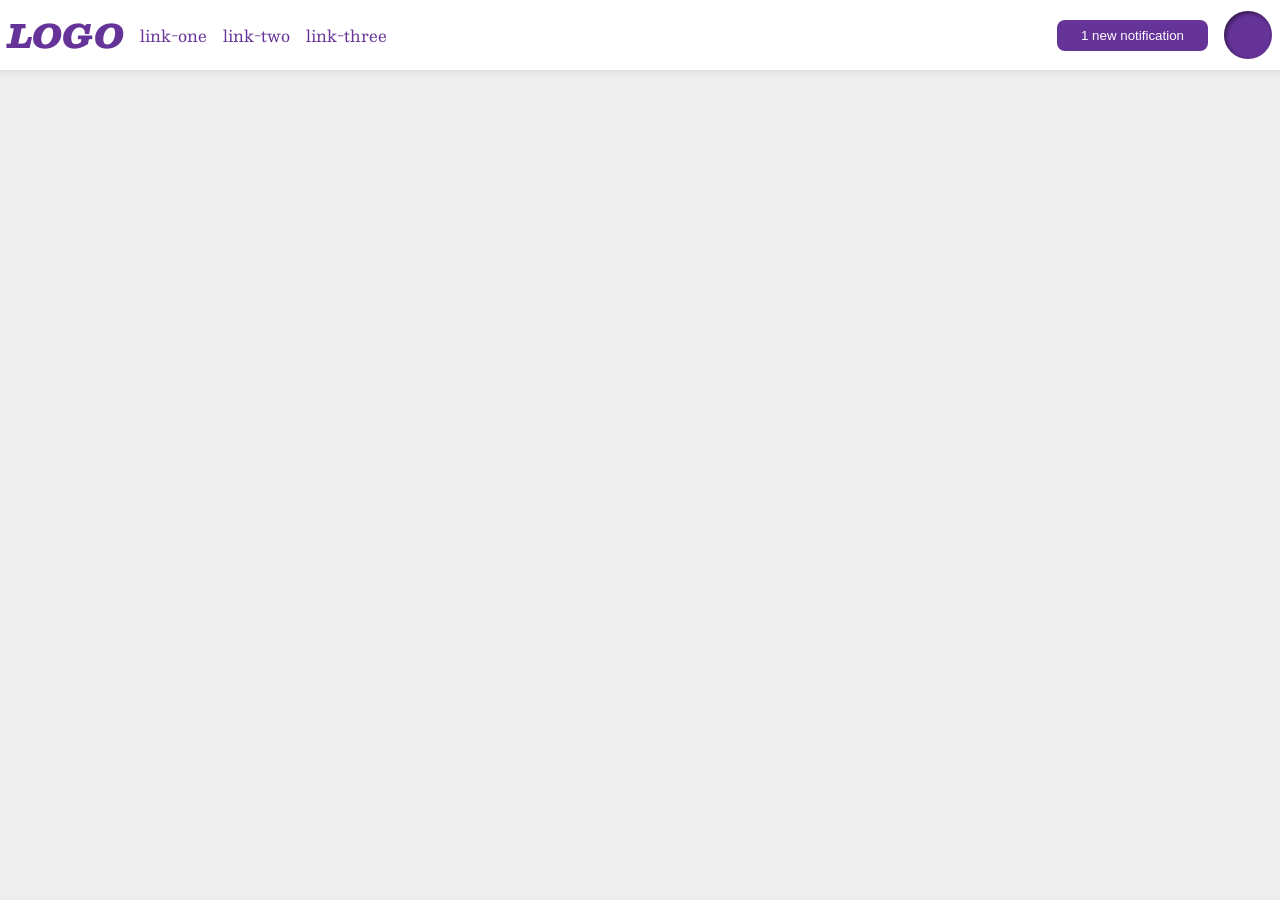
<file: foundations/flex/03-flex-header-2/index.html>
<!DOCTYPE html>
<html lang="en">
  <head>
    <meta charset="UTF-8">
    <meta http-equiv="X-UA-Compatible" content="IE=edge">
    <meta name="viewport" content="width=device-width, initial-scale=1.0">
    <title>Flex Header 2</title>
    <link rel="stylesheet" href="style.css">
  </head>
  <body>
    <div class="header">
      <div class="left">
        <div class="logo">LOGO</div>
        <ul class="links">
          <li><a href="https://google.com">link-one</a></li>
          <li><a href="https://google.com">link-two</a></li>
          <li><a href="https://google.com">link-three</a></li>
        </ul>
      </div>
      <div class="right">
        <button class="notifications">1 new notification</button>
        <div class="profile-image"></div>
      </div>
    </div>
  </body>
</html>
</file>
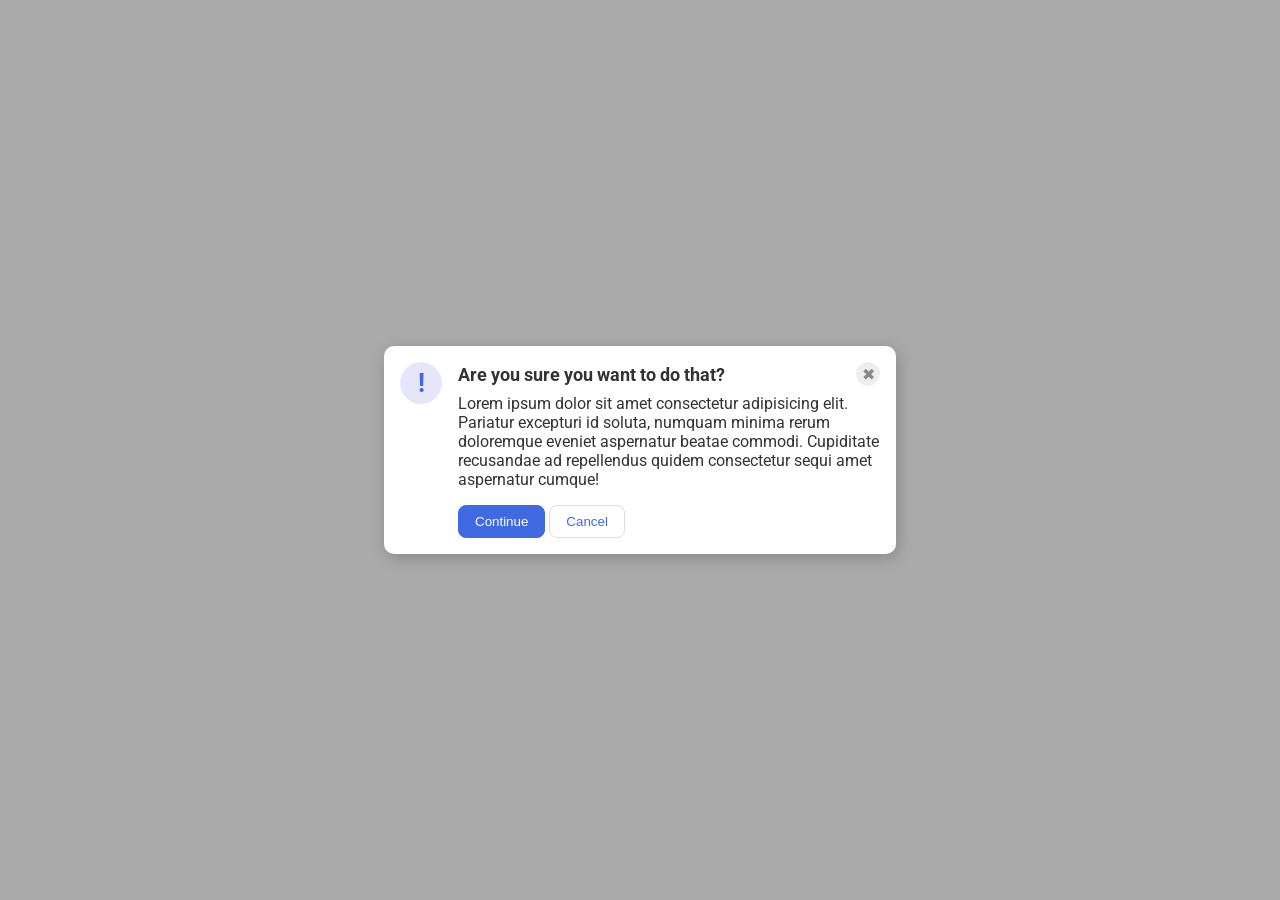
<file: foundations/flex/05-flex-modal/index.html>
<!DOCTYPE html>
<html lang="en">
  <head>
    <meta charset="UTF-8">
    <meta http-equiv="X-UA-Compatible" content="IE=edge">
    <meta name="viewport" content="width=device-width, initial-scale=1.0">
    <link rel="stylesheet" href="style.css">
    <title>Modal</title>
  </head>
  <body>
    <div class="modal">
      <div class="icon">!</div>
      <div class="info">
        <div class="header">Are you sure you want to do that?
            <button class="close-button">✖</button>
        </div>
        <div class="text">Lorem ipsum dolor sit amet consectetur adipisicing elit. Pariatur excepturi id soluta, numquam minima rerum doloremque eveniet aspernatur beatae commodi. Cupiditate recusandae ad repellendus quidem consectetur sequi amet aspernatur cumque!</div>
        <div>
          <button class="continue">Continue</button>
          <button class="cancel">Cancel</button>
        </div>
      </div>
    </div>
  </body>
</html>
</file>
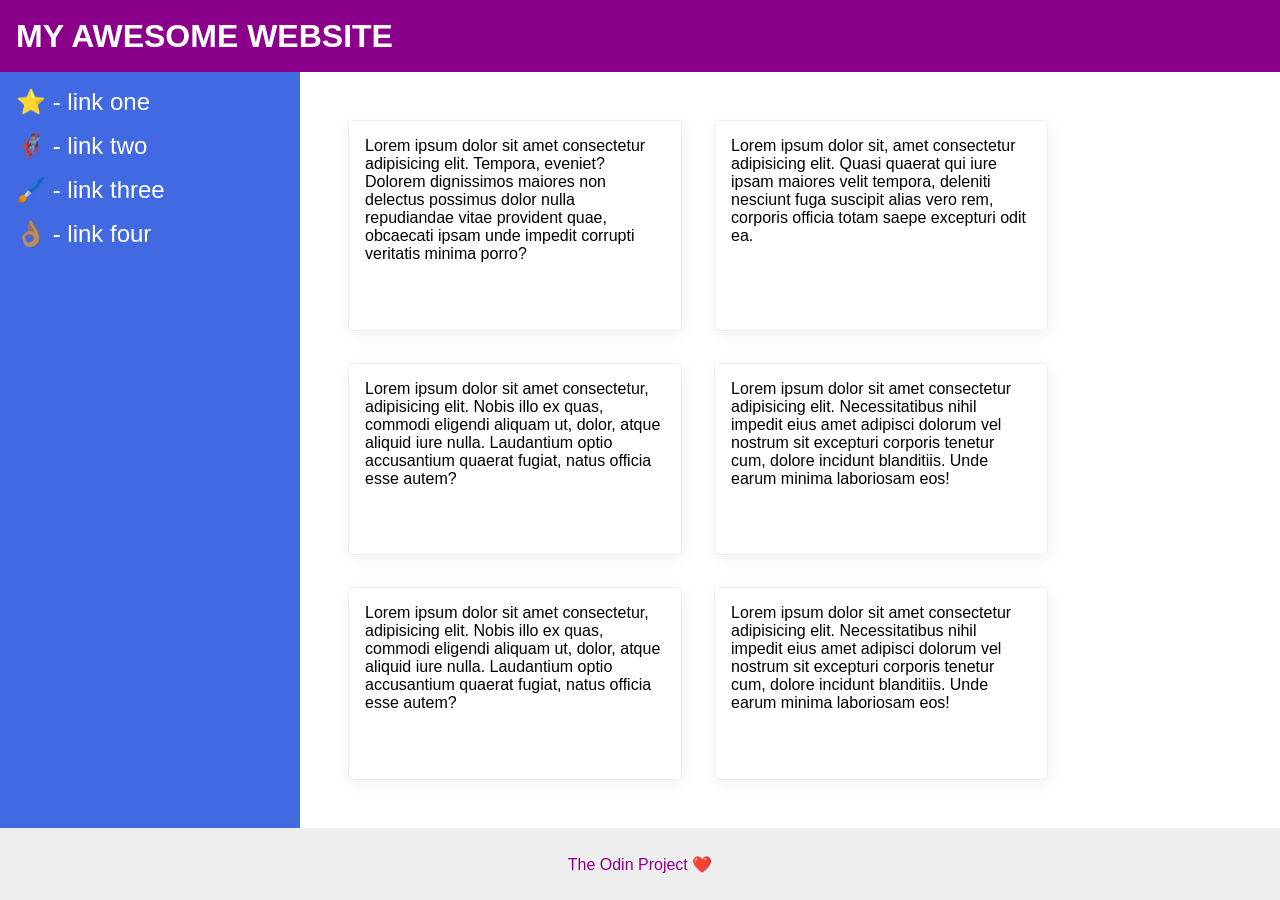
<file: foundations/flex/07-flex-layout-2/index.html>
<!DOCTYPE html>
<html lang="en">
  <head>
    <meta charset="UTF-8">
    <meta http-equiv="X-UA-Compatible" content="IE=edge">
    <meta name="viewport" content="width=device-width, initial-scale=1.0">
    <title>The Holy Grail</title>
    <link rel="stylesheet" href="style.css">
  </head>
  <body>
    <div class="header">
      MY AWESOME WEBSITE
    </div>
    
    <div class="content">
      <div class="sidebar">
        <ul>
          <li><a href="#">⭐ - link one</a></li>
          <li><a href="#">🦸🏽‍♂️ - link two</a></li>
          <li><a href="#">🖌️ - link three</a></li>
          <li><a href="#">👌🏽 - link four</a></li>
        </ul>
      </div>
      
      <div class="items">
        <div class="card">Lorem ipsum dolor sit amet consectetur adipisicing elit. Tempora, eveniet? Dolorem dignissimos maiores non delectus possimus dolor nulla repudiandae vitae provident quae, obcaecati ipsam unde impedit corrupti veritatis minima porro?</div>
        <div class="card">Lorem ipsum dolor sit, amet consectetur adipisicing elit. Quasi quaerat qui iure ipsam maiores velit tempora, deleniti nesciunt fuga suscipit alias vero rem, corporis officia totam saepe excepturi odit ea.</div>
        <div class="card">Lorem ipsum dolor sit amet consectetur, adipisicing elit. Nobis illo ex quas, commodi eligendi aliquam ut, dolor, atque aliquid iure nulla. Laudantium optio accusantium quaerat fugiat, natus officia esse autem?</div>
        <div class="card">Lorem ipsum dolor sit amet consectetur adipisicing elit. Necessitatibus nihil impedit eius amet adipisci dolorum vel nostrum sit excepturi corporis tenetur cum, dolore incidunt blanditiis. Unde earum minima laboriosam eos!</div>
        <div class="card">Lorem ipsum dolor sit amet consectetur, adipisicing elit. Nobis illo ex quas, commodi eligendi aliquam ut, dolor, atque aliquid iure nulla. Laudantium optio accusantium quaerat fugiat, natus officia esse autem?</div>
        <div class="card">Lorem ipsum dolor sit amet consectetur adipisicing elit. Necessitatibus nihil impedit eius amet adipisci dolorum vel nostrum sit excepturi corporis tenetur cum, dolore incidunt blanditiis. Unde earum minima laboriosam eos!</div>
      </div>
    </div>
    
    <div class="footer">
        The Odin Project ❤️
    </div>
  </body>
</html>
</file>
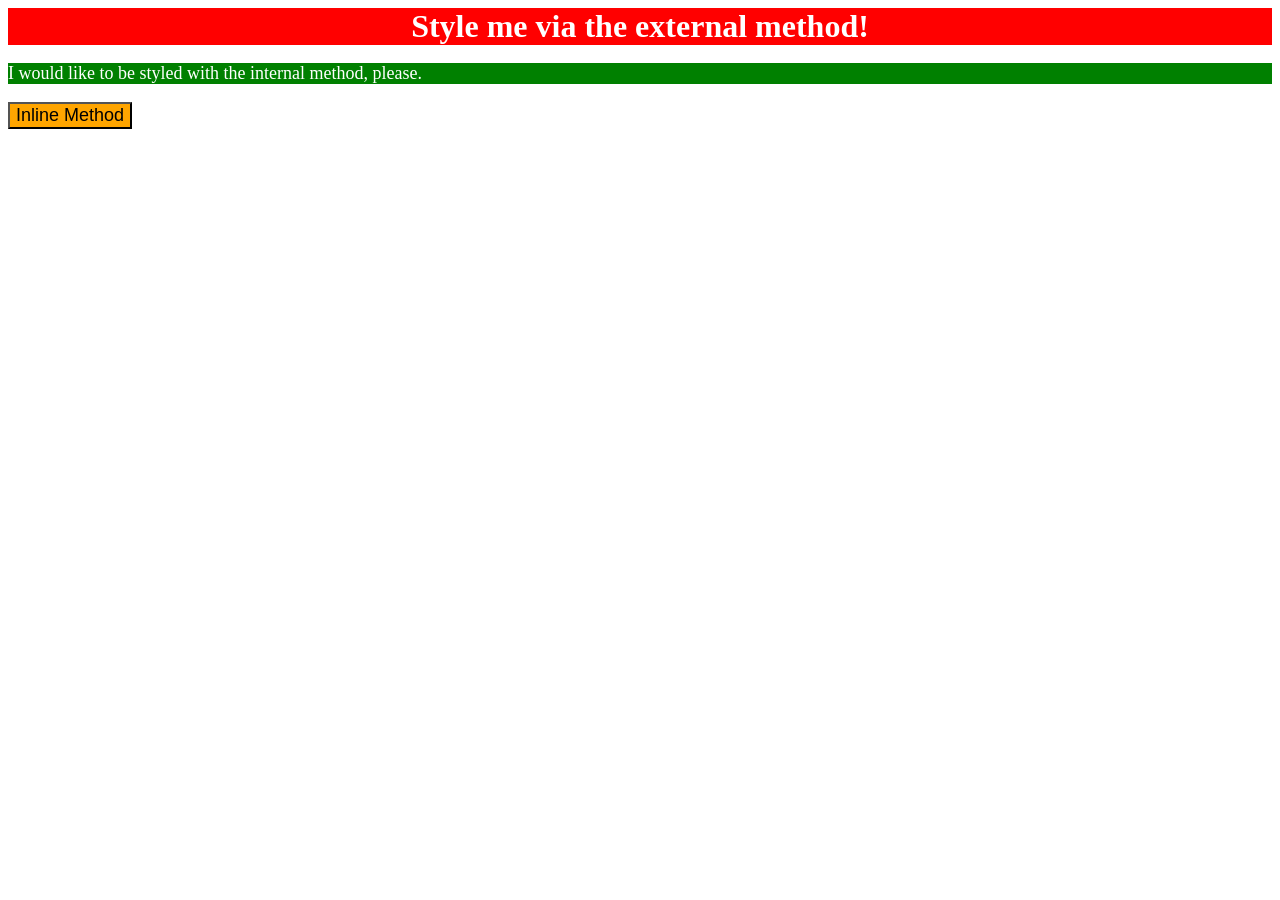
<file: foundations/intro-to-css/01-css-methods/index.html>
<!DOCTYPE html>
<html lang="en">
  <head>
    <meta charset="UTF-8">
    <meta http-equiv="X-UA-Compatible" content="IE=edge">
    <meta name="viewport" content="width=device-width, initial-scale=1.0">
    <link rel="stylesheet" href="styles.css">
    <style>
      p {
        background-color: green;
        color: white;
        font-size: 18px;
      }
    </style>
    <title>Methods for Adding CSS</title>
  </head>
  <body>
    <div>Style me via the external method!</div>
    <p>I would like to be styled with the internal method, please.</p>
    <button style="background-color: orange; font-size: 18px;">Inline Method</button>
  </body>
</html>
</file>
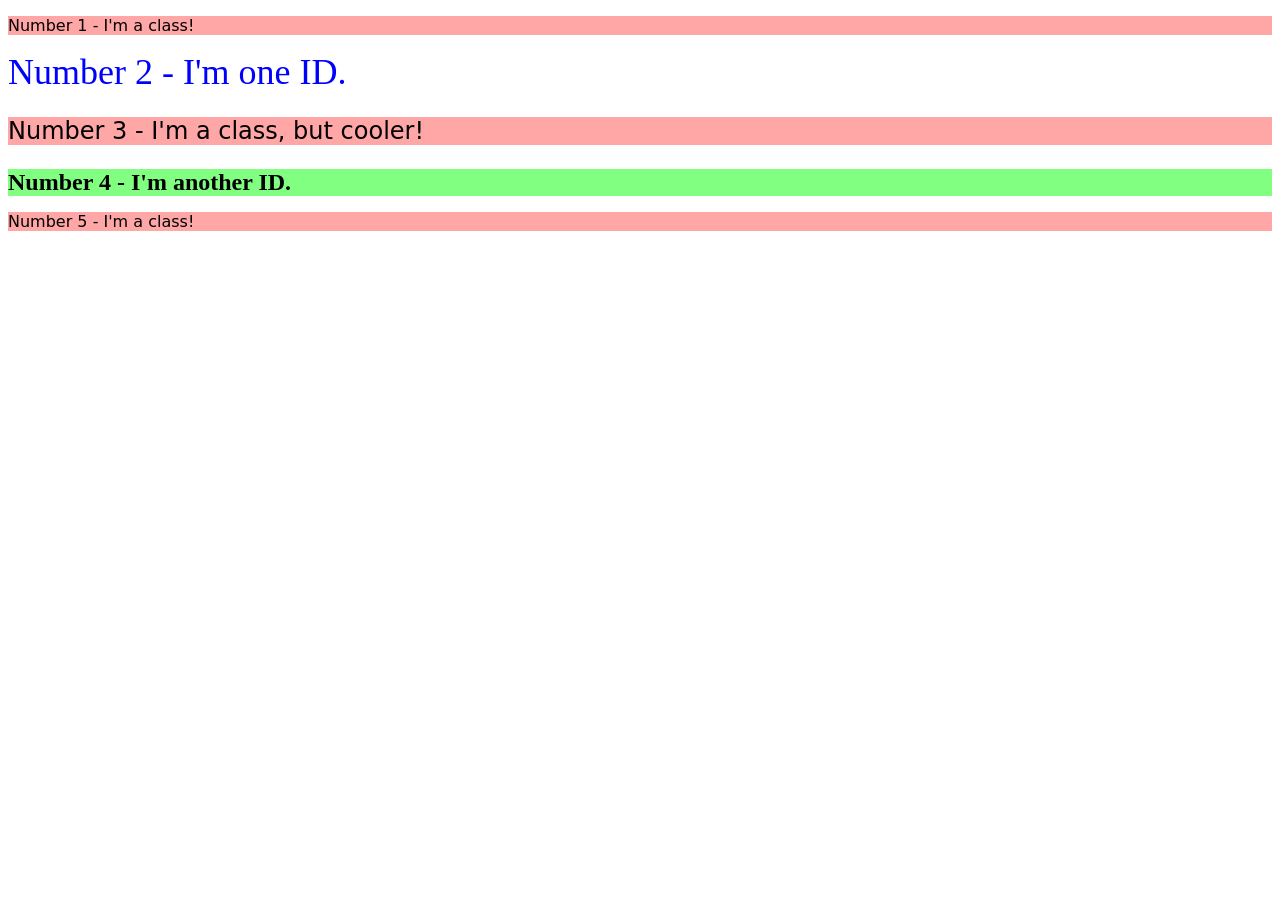
<file: foundations/intro-to-css/02-class-id-selectors/index.html>
<!DOCTYPE html>
<html lang="en">
  <head>
    <meta charset="UTF-8">
    <meta http-equiv="X-UA-Compatible" content="IE=edge">
    <meta name="viewport" content="width=device-width, initial-scale=1.0">
    <title>Class and ID Selectors</title>
    <link rel="stylesheet" href="style.css">
  </head>
  <body>
    <p class="odd">Number 1 - I'm a class!</p>
    <div id="second">Number 2 - I'm one ID.</div>
    <p class="odd bigger">Number 3 - I'm a class, but cooler!</p>
    <div id="fourth" class="bigger">Number 4 - I'm another ID.</div>
    <p class="odd">Number 5 - I'm a class!</p>
  </body>
</html>
</file>
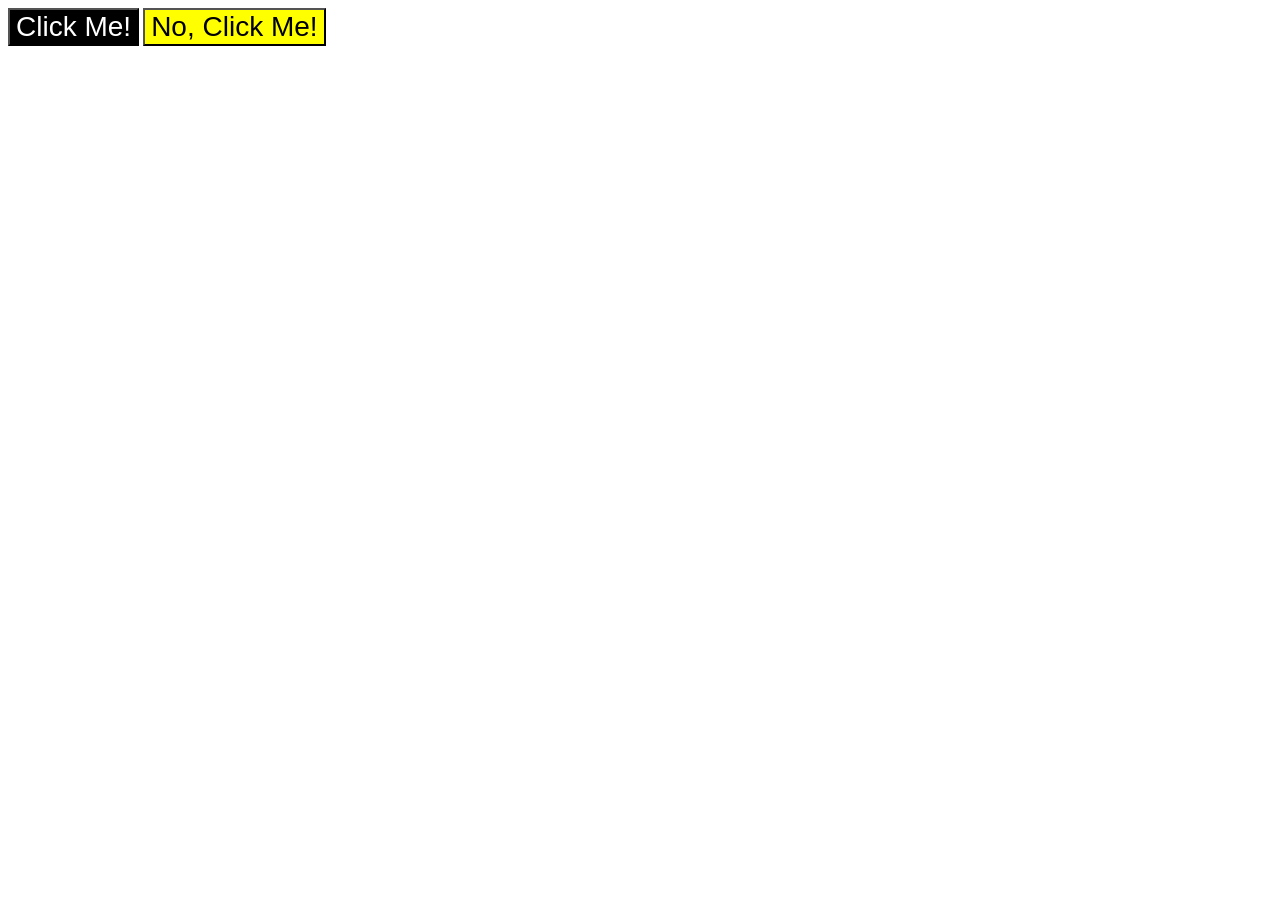
<file: foundations/intro-to-css/03-grouping-selectors/index.html>
<!DOCTYPE html>
<html lang="en">
  <head>
    <meta charset="UTF-8">
    <meta http-equiv="X-UA-Compatible" content="IE=edge">
    <meta name="viewport" content="width=device-width, initial-scale=1.0">
    <title>Grouping Selectors</title>
    <link rel="stylesheet" href="style.css">
  </head>
  <body>
    <button class="first">Click Me!</button>
    <button class="second">No, Click Me!</button>
  </body>
</html>
</file>
<file: foundations/flex/03-flex-header-2/style.css>
/* this is some magical font-importing.  
you'll learn about it later. */
@import url('https://fonts.googleapis.com/css2?family=Besley:ital,wght@0,400;1,900&display=swap');

body {
  margin: 0;
  background: #eee;
  font-family: Besley, serif;
}

.header {
  background: white;
  border-bottom: 1px solid #ddd;
  box-shadow: 0 0 8px rgba(0,0,0,.1);
  display: flex;
  justify-content: space-between;
  padding: 8px;
}

.profile-image {
  background: rebeccapurple;
  box-shadow: inset 2px 2px 4px rgba(0,0,0,.5);
  border-radius: 50%;
  width: 48px;
  height: 48px;
}

.logo {
  color: rebeccapurple;
  font-size: 32px;
  font-weight: 900;
  font-style: italic;
}

button {
  border: none;
  border-radius: 8px;
  background: rebeccapurple;
  color: white;
  padding: 8px 24px;
}

a {
  /* this removes the line under our links */
  text-decoration: none;
  color: rebeccapurple;
}

ul {
  list-style-type: none;
  padding: 0;
  margin: 0;
  display: flex;
  gap: 16px;
}

.left, .right {
  display: flex;
  gap: 16px;
  align-items: center;
}
</file>
<file: foundations/flex/05-flex-modal/style.css>
@import url('https://fonts.googleapis.com/css2?family=Roboto:wght@400;700&display=swap');

html, body {
  height: 100%;
}

body {
  font-family: Roboto, sans-serif;
  margin: 0;
  background: #aaa;
  color: #333;
  /* I'll give you this one for free lol */
  display: flex;
  align-items: center;
  justify-content: center;
}

.modal {
  background: white;
  width: 480px;
  border-radius: 10px;
  box-shadow: 2px 4px 16px rgba(0,0,0,.2);
  padding: 16px;
  display: flex;
  gap: 16px;
}

.icon {
  color: royalblue;
  font-size: 26px;
  font-weight: 700;
  background: lavender;
  width: 42px;
  height: 42px;
  border-radius: 50%;
  display: flex;
  align-items: center;
  justify-content: center;
  flex-shrink: 0;
}

.close-button {
  background: #eee;
  border-radius: 50%;
  color: #888;
  font-weight: 400;
  font-size: 16px;
  height: 24px;
  width: 24px;
  display: flex;
  align-items: center;
  justify-content: center;
  border: 1px solid #eee;
  padding: 0;
}

button {
  cursor: pointer;
  padding: 8px 16px;
  border-radius: 8px;
}

button.continue {
  background: royalblue;
  border: 1px solid royalblue;
  color: white;
}

button.cancel {
  background: white;
  border: 1px solid #ddd;
  color: royalblue;
}

.header {
  font-weight: 700;
  font-size: 18px;
  display: flex;
  justify-content: space-between;
  align-items: center;
  margin-bottom: 8px;
}

.text {
  margin-bottom: 16px;
}
</file>
<file: foundations/flex/07-flex-layout-2/style.css>
body {
  font-family: -apple-system, BlinkMacSystemFont, 'Segoe UI', Roboto, Oxygen, Ubuntu, Cantarell, 'Open Sans', 'Helvetica Neue', sans-serif;
  margin: 0;
  min-height: 100vh;
  display: flex;
  flex-direction: column;
}

.header {
  height: 72px;
  background: darkmagenta;
  color: white;
  font-size: 32px;
  font-weight: 900;
  padding: 0 16px;
  display: flex;
  align-items: center;
}

.footer {
  height: 72px;
  background: #eee;
  color: darkmagenta;
  display: flex;
  justify-content: center;
  align-items: center;
}

.sidebar {
  width: 300px;
  background: royalblue;
  box-sizing: border-box;
  flex-shrink: 0;
  padding: 16px;
}

ul {
  list-style: none;
  margin: 0;
  padding: 0;
}

li {
  margin-bottom: 16px;
}

a {
  color: white;
  text-decoration: none;
  font-size: 24px;
}

.card {
  border: 1px solid #eee;
  box-shadow: 2px 4px 16px rgba(0,0,0,.06);
  border-radius: 4px;
  width: 300px;
  padding: 16px;
}

.content {
  flex: 1;
  display: flex;
}

.items {
  display: flex;
  padding: 48px;
  gap: 32px;
  flex-wrap: wrap;
}
</file>
<file: foundations/intro-to-css/01-css-methods/styles.css>
div {
    background-color: red;
    color: white;
    font-size: 32px;
    text-align: center;
    font-weight: bold;
}
</file>
<file: foundations/intro-to-css/02-class-id-selectors/style.css>
/* Add CSS Styling */
.odd {
    background-color: #FFA7A7;
    font-family: Verdana, "DejaVu Sans", sans-serif;
}

.bigger {
    font-size: 24px;
}

#second {
    color: rgb(0, 0, 255);
    font-size: 36px;
}

#fourth {
    background-color: hsl(120, 100%, 75%);
    font-weight: bold;
}
</file>
<file: foundations/intro-to-css/03-grouping-selectors/style.css>
/* Add CSS Styling */
.first,
.second {
    font-size: 28px;
    font-family: Helvetica, "Times New Roman", sans-serif;
}

.first {
    background-color: #000000;
    color: rgb(255, 255, 255);
}

.second {
    background-color: hsl(60, 100%, 50%);
}
</file>
